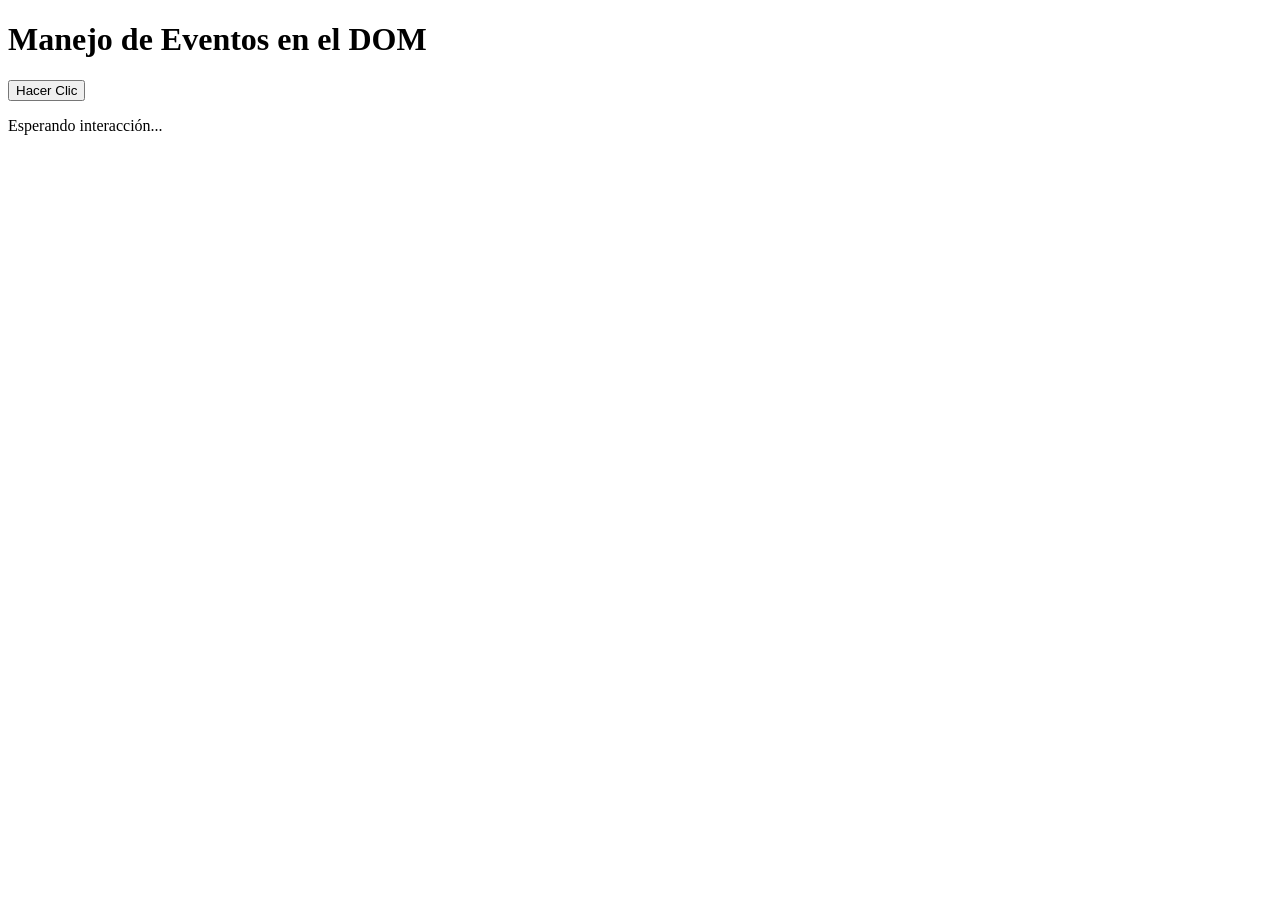
<file: eventos_formularios_validacion/eventos_dom/index.html>
<!DOCTYPE html>
<html lang="es">
<head>
  <meta charset="UTF-8">
  <title>Demostración: Eventos en JS</title>
</head>
<body>
  <h1>Manejo de Eventos en el DOM</h1>
  <button id="btn-saludo">Hacer Clic</button>
  <p id="mensaje">Esperando interacción...</p>

  <script src="app.js"></script>
</body>
</html>
</file>
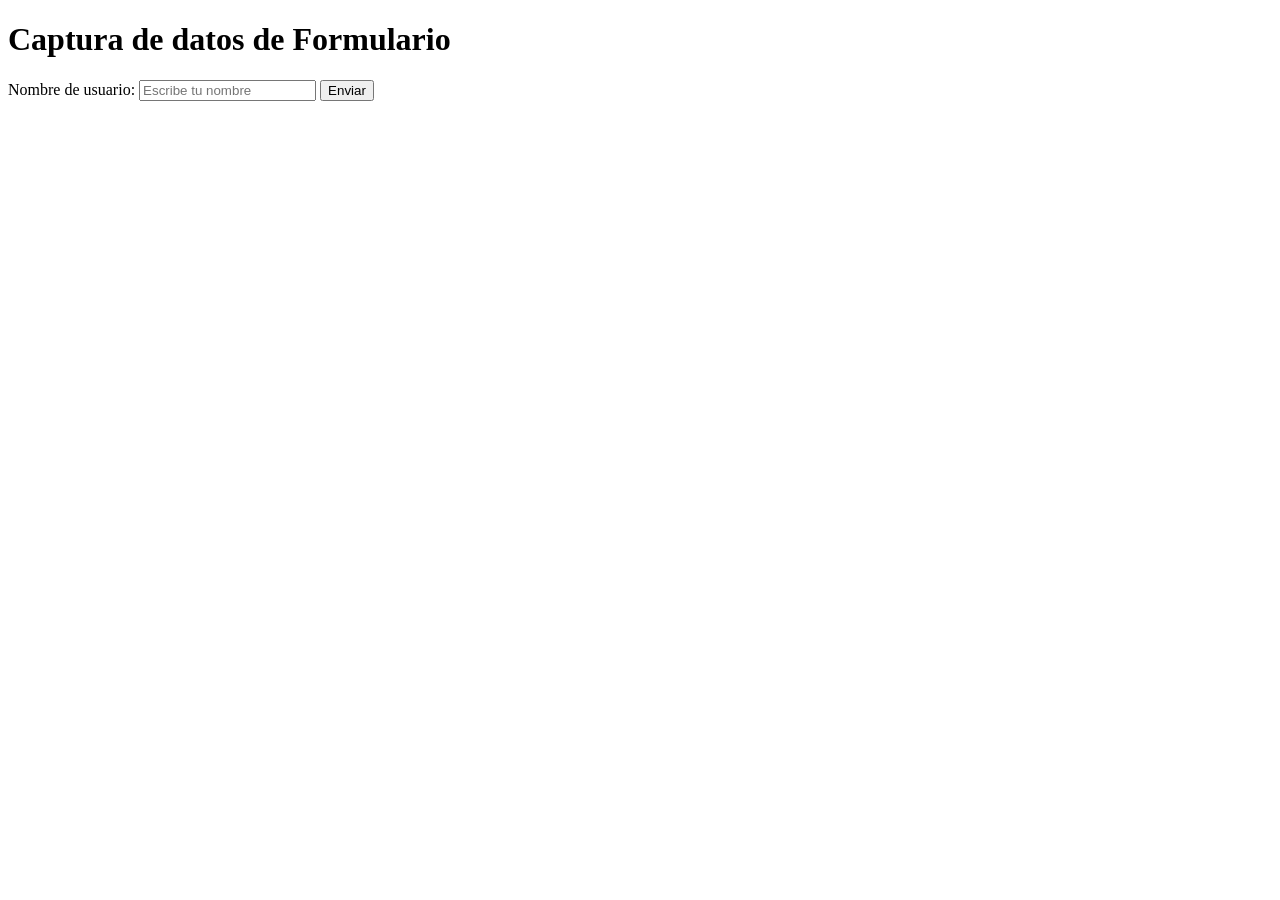
<file: eventos_formularios_validacion/manejo_formularios/index.html>
<!DOCTYPE html>
<html lang="es">
<head>
  <meta charset="UTF-8">
  <title>Demostración: Formularios y Eventos</title>
</head>
<body>
  <h1>Captura de datos de Formulario</h1>
  <form id="mi-formulario">
    <label for="nombre">Nombre de usuario:</label>
    <input type="text" id="nombre" name="nombre" placeholder="Escribe tu nombre">
    <button type="submit">Enviar</button>
  </form>
  <div id="resultado"></div>

  <script src="app.js"></script>
</body>
</html>
</file>
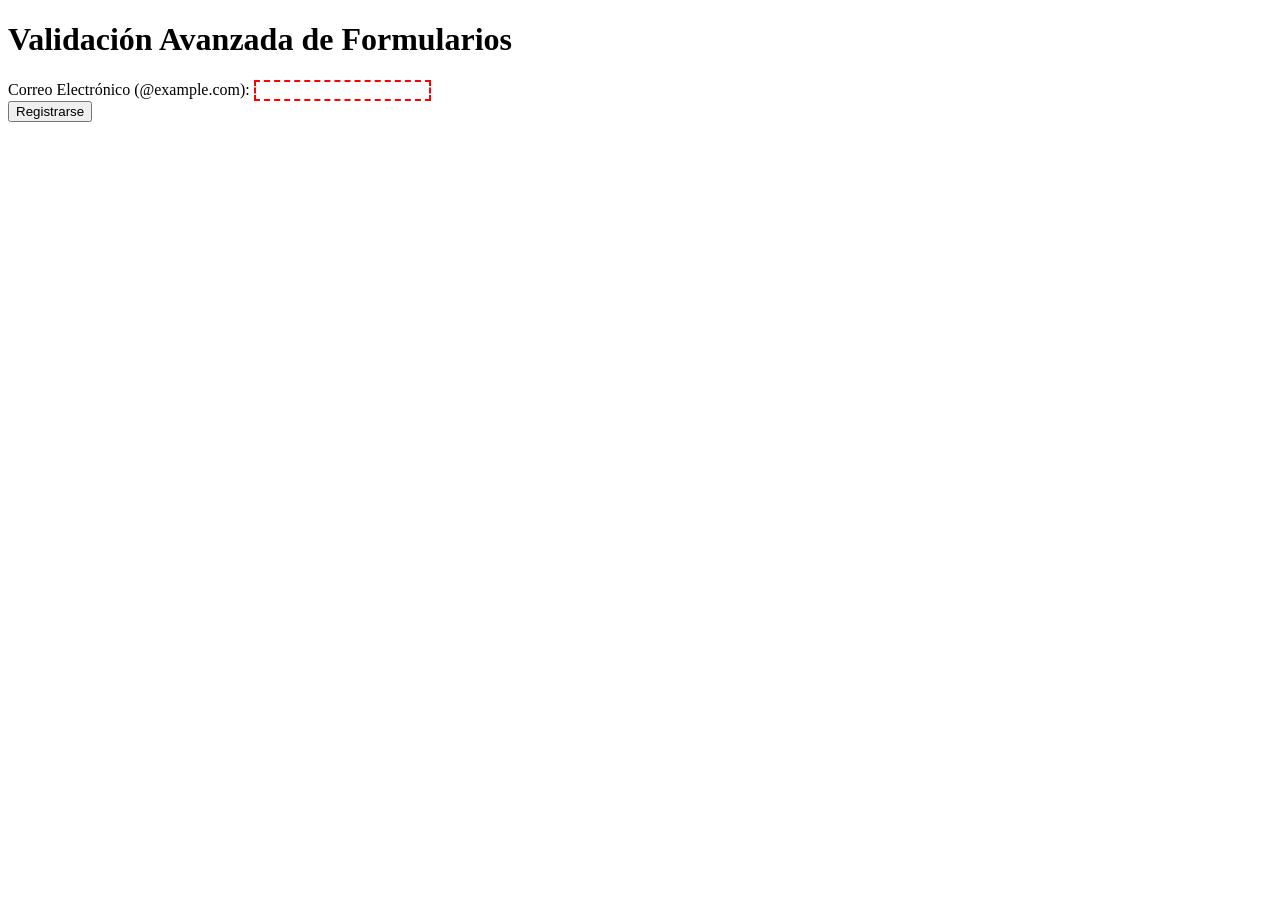
<file: eventos_formularios_validacion/validacion_formularios/index.html>
<!DOCTYPE html>
<html lang="es">
<head>
  <meta charset="UTF-8">
  <title>Demostración: Validación de Formularios</title>
  <link rel="stylesheet" href="styles.css">
</head>
<body>
  <h1>Validación Avanzada de Formularios</h1>
  <form id="form-registro" novalidate> <!-- novalidate permite personalizar burbujas o mensajes [32] -->
    <div>
      <label for="email">Correo Electrónico (@example.com):</label>
      <input type="email" id="email" required minlength="8">
      <span class="error" id="error-email" aria-live="polite"></span>
    </div>
    <button type="submit">Registrarse</button>
  </form>

  <script src="app.js"></script>
</body>
</html>
</file>
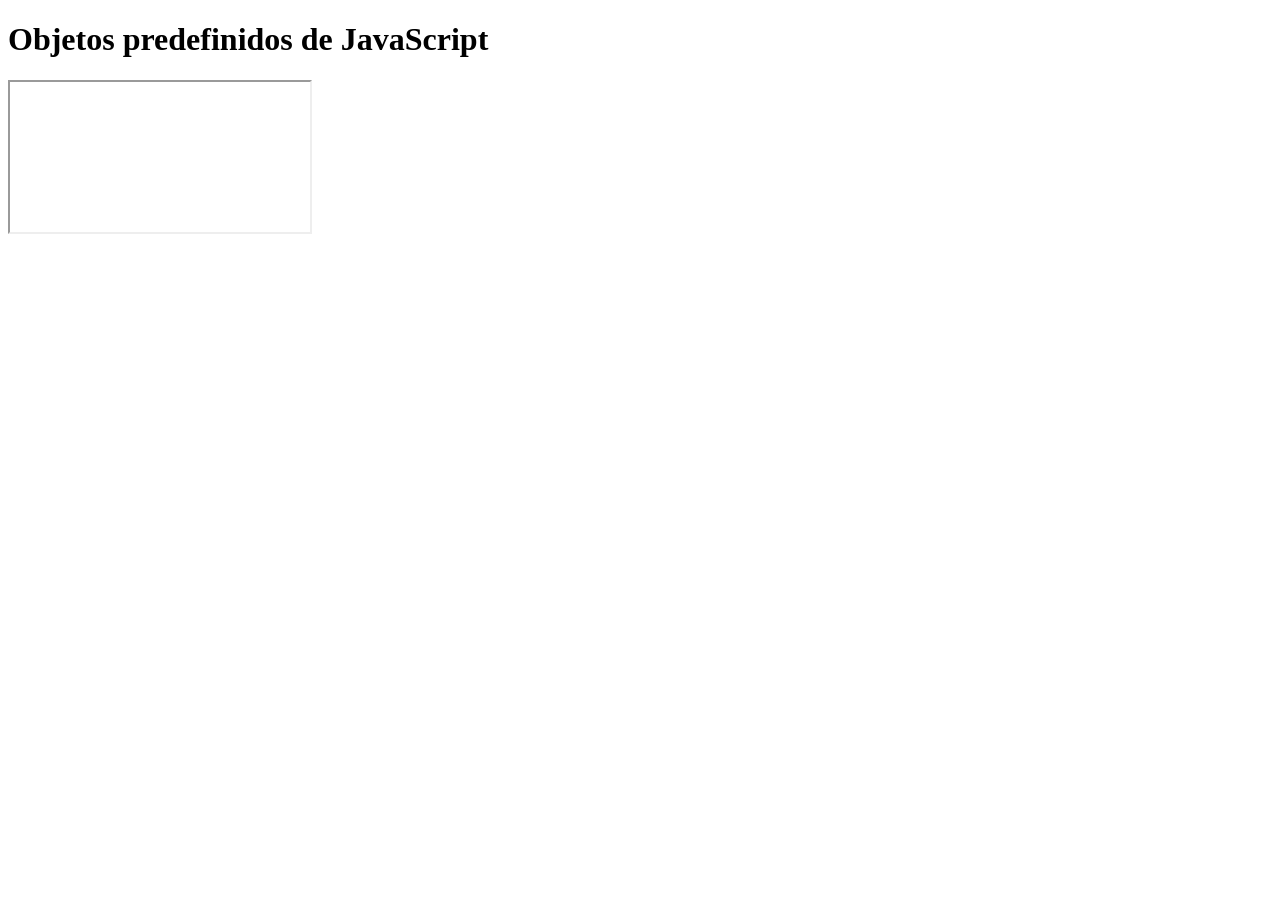
<file: eventos_formularios_validacion/arrays/arrayaa.html>
<!DOCTYPE html>
<html lang="es">
<head>
    <meta charset="UTF-8">
    <title>Objetos predefinidos de JavaScript</title>
</head>
<body>
    <h1>Objetos predefinidos de JavaScript</h1>
    <p id="resultado"></p>

    <iframe id="marco" src="about:blank" title="Marco de ejemplo"></iframe>

    <script>
        // 1. Number: convierte texto a número
        let numero = Number("10");

        // 2. Math: calcula la raíz cuadrada
        let raiz = Math.sqrt(25);

        // 3. Boolean: guarda un valor verdadero o fal
</file>
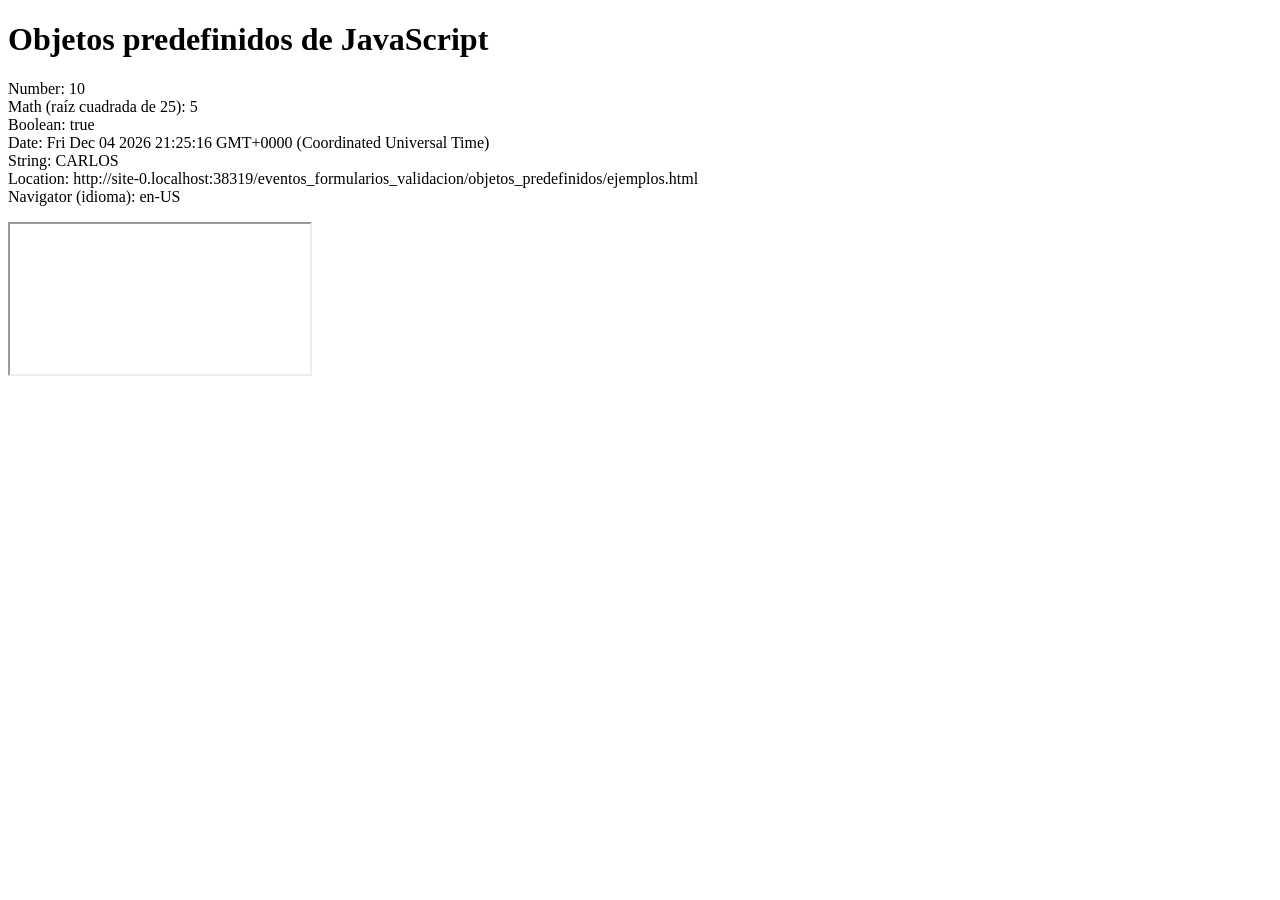
<file: eventos_formularios_validacion/objetos_predefinidos/ejemplos.html>
<!DOCTYPE html>
<html lang="es">
<head>
    <meta charset="UTF-8">
    <title>Objetos predefinidos de JavaScript</title>
</head>
<body>
    <h1>Objetos predefinidos de JavaScript</h1>
    <p id="resultado"></p>

    <iframe id="marco" src="about:blank" title="Marco de ejemplo"></iframe>

    <script>
        // 1. Number: convierte texto a número
        let numero = Number("10");

        // 2. Math: calcula la raíz cuadrada
        let raiz = Math.sqrt(25);

        // 3. Boolean: guarda un valor verdadero o falso
        let respuesta = Boolean(true);

        // 4. Date: obtiene la fecha y hora actuales
        let fecha = new Date();

        // 5. Intervalo: muestra un mensaje cada 2 segundos
        let intervalo = setInterval(function() {
            console.log("Han pasado 2 segundos");
        }, 2000);

        // 6. String: guarda un texto
        let nombre = String("Carlos");

        // 7. Location: obtiene la dirección de la página
        let direccion = location.href;

        // 8. Navigator: obtiene el idioma del navegador
        let idioma = navigator.language;

        // 9. Document: muestra los resultados en la página
        document.getElementById("resultado").innerHTML =
            "Number: " + numero + "<br>" +
            "Math (raíz cuadrada de 25): " + raiz + "<br>" +
            "Boolean: " + respuesta + "<br>" +
            "Date: " + fecha + "<br>" +
            "String: " + nombre.toUpperCase() + "<br>" +
            "Location: " + direccion + "<br>" +
            "Navigator (idioma): " + idioma;

        // 10. Window: muestra una alerta
        window.alert("Bienvenidos a mi ejemplo");

        // 11. Frame: consulta la ventana del iframe
        let marco = document.getElementById("marco");
        console.log("Ventana del frame:", marco.contentWindow);
    </script>
</body>
</html>
</file>
<file: eventos_formularios_validacion/validacion_formularios/styles.css>
/* Utilización de pseudoclases para dar estilos visuales [33, 34] */
input:invalid {
  border: 2px dashed red;
}

input:valid {
  border: 2px solid green;
}

.error {
  color: red;
  font-size: 0.8em;
  display: block;
}
</file>
